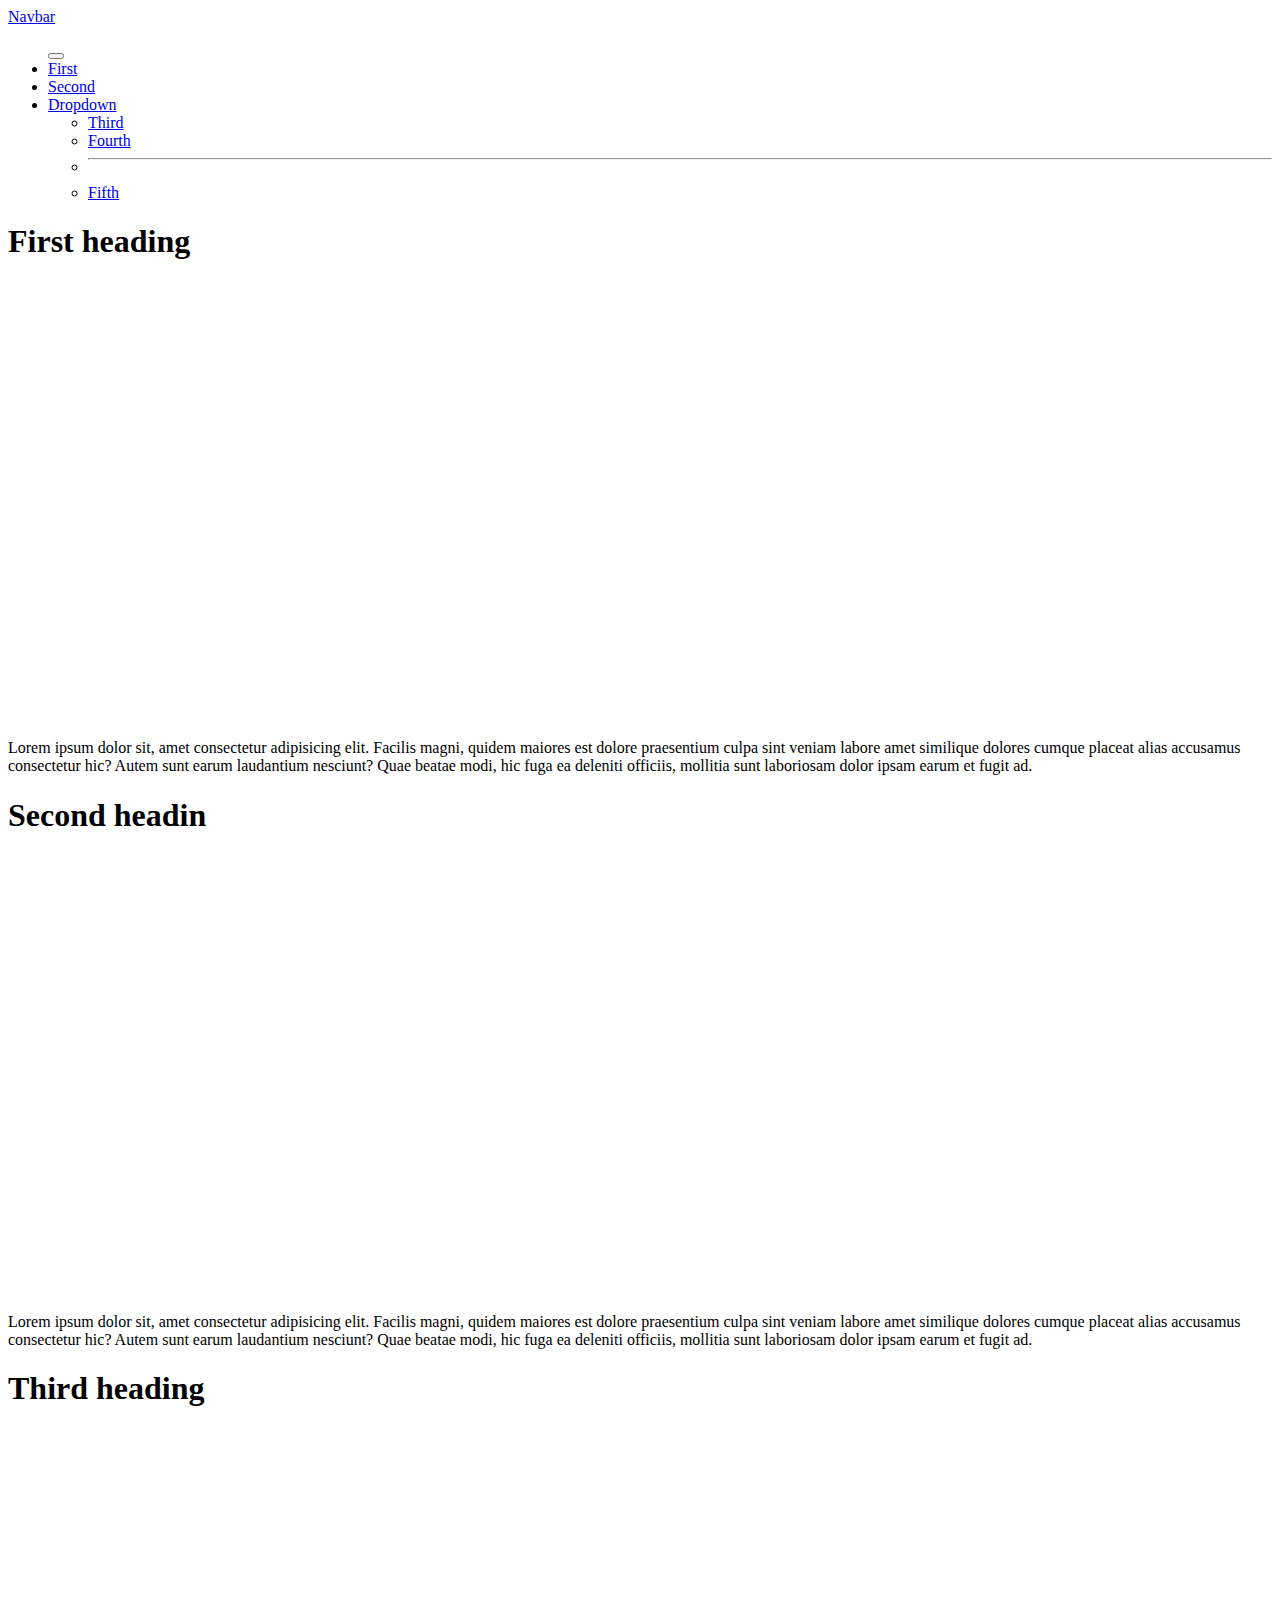
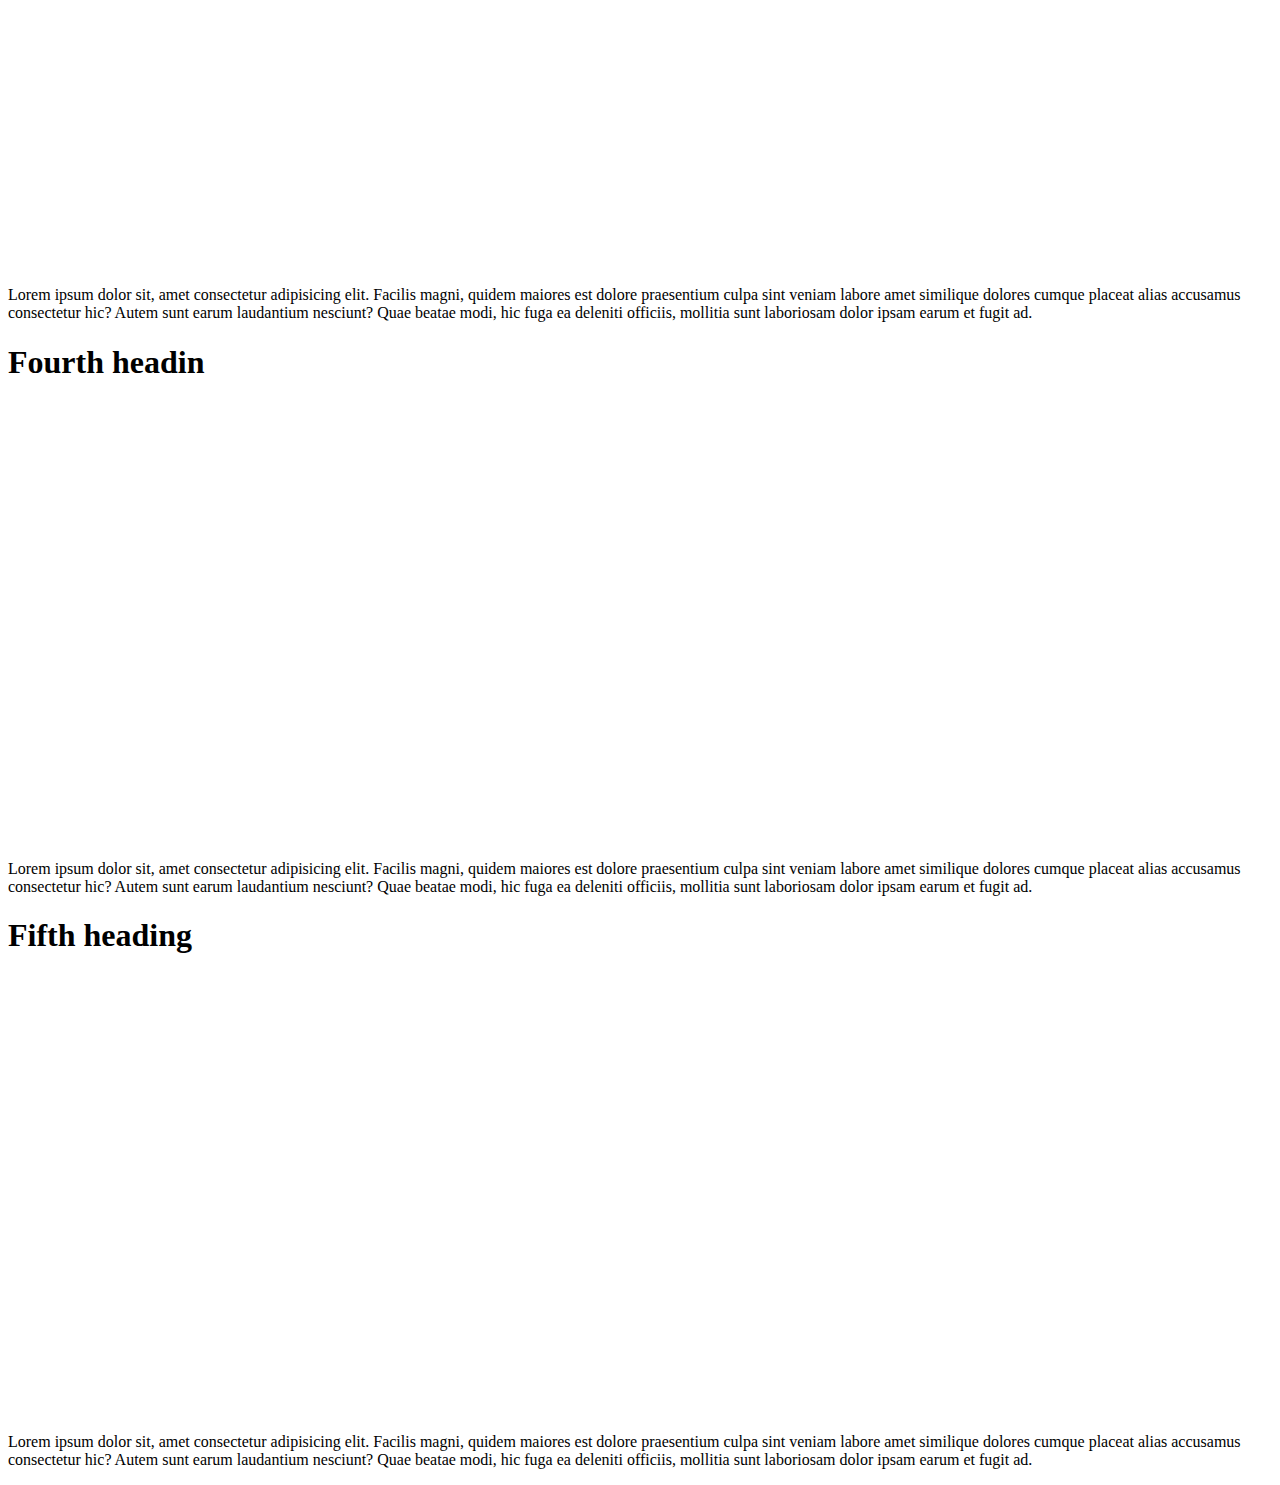
<file: test.html>
<!DOCTYPE html>
<html lang="en">
  <head>
    <meta charset="UTF-8" />
    <meta name="viewport" content="width=device-width, initial-scale=1.0" />
    <title>Scroll Test</title>
    <link
      href="https://cdn.jsdelivr.net/npm/bootstrap@5.3.2/dist/css/bootstrap.min.css"
      rel="stylesheet"
      integrity="sha384-T3c6CoIi6uLrA9TneNEoa7RxnatzjcDSCmG1MXxSR1GAsXEV/Dwwykc2MPK8M2HN"
      crossorigin="anonymous"
    />
    <style>
      .sectiondiv {
        height: 500px;
      }
    </style>
  </head>
  <body>
    <nav id="navbar-example2" class="navbar navbar-light bg-light px-3">
      <a class="navbar-brand" href="#">Navbar</a>
      <ul class="nav nav-pills">
            <button class="navbar-toggler" type="button" data-bs-toggle="collapse" data-bs-target="#navbarSupportedContent" aria-controls="navbarSupportedContent" aria-expanded="false" aria-label="Toggle navigation">
      <span class="navbar-toggler-icon"></span>
    </button>
    <div class="collapse navbar-collapse" id="navbarSupportedContent">
        <li class="nav-item">
          <a class="nav-link" href="#scrollspyHeading1">First</a>
        </li>
        <li class="nav-item">
          <a class="nav-link" href="#scrollspyHeading2">Second</a>
        </li>
        <li class="nav-item dropdown">
          <a
            class="nav-link dropdown-toggle"
            data-bs-toggle="dropdown"
            href="#"
            role="button"
            aria-expanded="false"
            >Dropdown</a
          >
          <ul class="dropdown-menu">
            <li>
              <a class="dropdown-item" href="#scrollspyHeading3">Third</a>
            </li>
            <li>
              <a class="dropdown-item" href="#scrollspyHeading4">Fourth</a>
            </li>
            <li><hr class="dropdown-divider" /></li>
            <li>
              <a class="dropdown-item" href="#scrollspyHeading5">Fifth</a>
            </li>
          </ul>
        </li>
      </ul>
    </nav>
    </div>
    <div
      data-bs-spy="scroll"
      data-bs-target="#navbar-example2"
      data-bs-offset="0"
      class="scrollspy-example"
      tabindex="0"
    >
      <div id="scrollspyHeading1" class="sectiondiv">
        <h1>First heading</h1>
      </div>
      <p>
        Lorem ipsum dolor sit, amet consectetur adipisicing elit. Facilis magni,
        quidem maiores est dolore praesentium culpa sint veniam labore amet
        similique dolores cumque placeat alias accusamus consectetur hic? Autem
        sunt earum laudantium nesciunt? Quae beatae modi, hic fuga ea deleniti
        officiis, mollitia sunt laboriosam dolor ipsam earum et fugit ad.
      </p>
      <div id="scrollspyHeading2" class="sectiondiv">
        <h1>Second headin</h1>
      </div>
      <p>
        Lorem ipsum dolor sit, amet consectetur adipisicing elit. Facilis magni,
        quidem maiores est dolore praesentium culpa sint veniam labore amet
        similique dolores cumque placeat alias accusamus consectetur hic? Autem
        sunt earum laudantium nesciunt? Quae beatae modi, hic fuga ea deleniti
        officiis, mollitia sunt laboriosam dolor ipsam earum et fugit ad.
      </p>
      <div id="scrollspyHeading3" class="sectiondiv">
        <h1>Third heading</h1>
      </div>
      <p>
        Lorem ipsum dolor sit, amet consectetur adipisicing elit. Facilis magni,
        quidem maiores est dolore praesentium culpa sint veniam labore amet
        similique dolores cumque placeat alias accusamus consectetur hic? Autem
        sunt earum laudantium nesciunt? Quae beatae modi, hic fuga ea deleniti
        officiis, mollitia sunt laboriosam dolor ipsam earum et fugit ad.
      </p>
      <div id="scrollspyHeading4" class="sectiondiv">
        <h1>Fourth headin</h1>
      </div>
      <p>
        Lorem ipsum dolor sit, amet consectetur adipisicing elit. Facilis magni,
        quidem maiores est dolore praesentium culpa sint veniam labore amet
        similique dolores cumque placeat alias accusamus consectetur hic? Autem
        sunt earum laudantium nesciunt? Quae beatae modi, hic fuga ea deleniti
        officiis, mollitia sunt laboriosam dolor ipsam earum et fugit ad.
      </p>
      <div id="scrollspyHeading5" class="sectiondiv">
        <h1>Fifth heading</h1>
      </div>
      <p>
        Lorem ipsum dolor sit, amet consectetur adipisicing elit. Facilis magni,
        quidem maiores est dolore praesentium culpa sint veniam labore amet
        similique dolores cumque placeat alias accusamus consectetur hic? Autem
        sunt earum laudantium nesciunt? Quae beatae modi, hic fuga ea deleniti
        officiis, mollitia sunt laboriosam dolor ipsam earum et fugit ad.
      </p>
    </div>
    <script
      src="https://cdn.jsdelivr.net/npm/bootstrap@5.3.2/dist/js/bootstrap.bundle.min.js"
      integrity="sha384-C6RzsynM9kWDrMNeT87bh95OGNyZPhcTNXj1NW7RuBCsyN/o0jlpcV8Qyq46cDfL"
      crossorigin="anonymous"
    ></script>
  </body>
</html>
</file>
